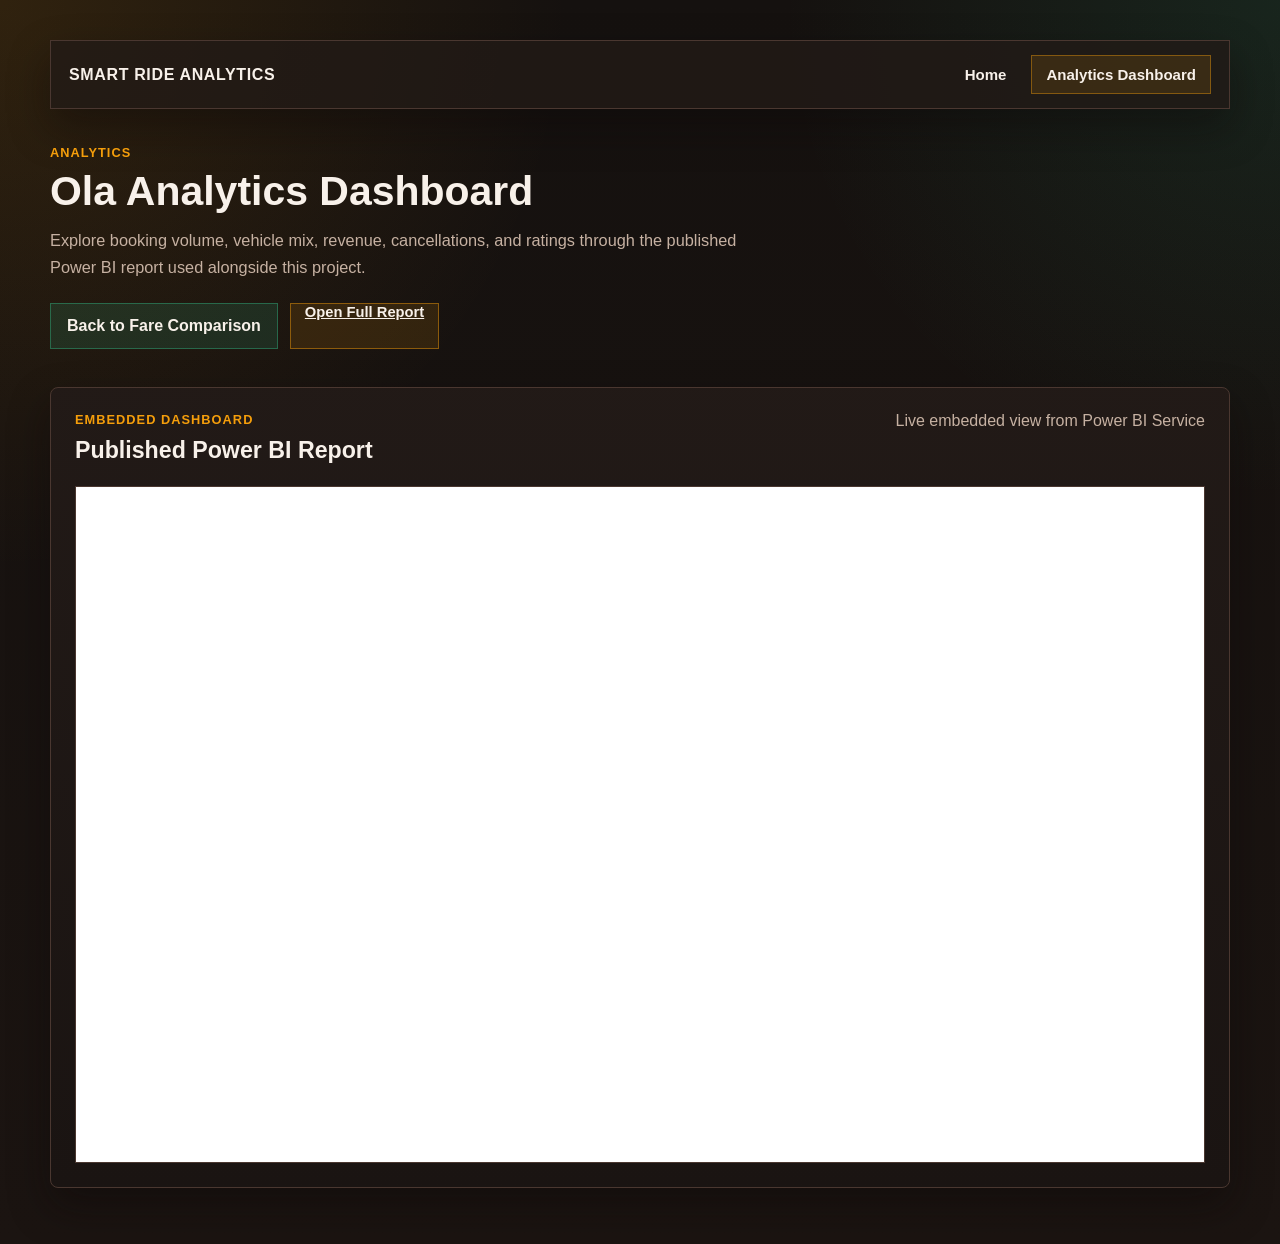
<file: frontend/analytics.html>
<!doctype html>
<html lang="en">
  <head>
    <meta charset="utf-8" />
    <meta name="viewport" content="width=device-width, initial-scale=1" />
    <title>Ola Analytics Dashboard</title>
    <link rel="stylesheet" href="style.css" />
  </head>
  <body>
    <main class="app-shell">
      <nav class="top-nav" aria-label="Primary navigation">
        <a class="brand-link" href="./">Smart Ride Analytics</a>
        <div class="nav-links">
          <a class="nav-link" href="./">Home</a>
          <a class="nav-link nav-link-current" href="analytics.html">Analytics Dashboard</a>
        </div>
      </nav>

      <section class="hero">
        <p class="section-kicker">Analytics</p>
        <h1>Ola Analytics Dashboard</h1>
        <p class="hero-copy">
          Explore booking volume, vehicle mix, revenue, cancellations, and ratings
          through the published Power BI report used alongside this project.
        </p>
        <div class="hero-actions">
          <a class="secondary-action" href="./">Back to Fare Comparison</a>
          <a
            class="ghost-action"
            href="https://app.powerbi.com/view?r=eyJrIjoiMzI2NjIwMmMtOWU4NC00YmY4LWJhYmQtMGFhNmM2YjY1NGUzIiwidCI6IjVjNWQyNjYxLWNkNmMtNDI2YS05NGNlLTgyMGM2ZmNkMTQxMCJ9"
            target="_blank"
            rel="noreferrer"
          >
            Open Full Report
          </a>
        </div>
      </section>

      <section class="panel analytics-embed-panel" aria-labelledby="dashboard-frame-title">
        <div class="section-head">
          <div>
            <p class="section-kicker">Embedded Dashboard</p>
            <h2 id="dashboard-frame-title">Published Power BI Report</h2>
          </div>
          <p class="analytics-status">Live embedded view from Power BI Service</p>
        </div>

        <div class="analytics-embed-frame">
          <iframe
            title="Ola Analytics Dashboard"
            src="https://app.powerbi.com/view?r=eyJrIjoiMzI2NjIwMmMtOWU4NC00YmY4LWJhYmQtMGFhNmM2YjY1NGUzIiwidCI6IjVjNWQyNjYxLWNkNmMtNDI2YS05NGNlLTgyMGM2ZmNkMTQxMCJ9"
            allowfullscreen
            loading="lazy"
          ></iframe>
        </div>
      </section>
    </main>
  </body>
</html>
</file>
<file: frontend/style.css>
:root {
  --bg: #15110f;
  --panel: #221a17;
  --panel-strong: #2d211d;
  --border: #4a3730;
  --border-strong: #705146;
  --text: #f8f1ea;
  --muted: #c6b1a2;
  --accent: #f59e0b;
  --accent-strong: #ea580c;
  --highlight: #34d399;
  --warning: #fb7185;
  --shadow: 0 18px 40px rgba(12, 7, 6, 0.42);
}

* {
  box-sizing: border-box;
}

body {
  margin: 0;
  min-height: 100vh;
  font-family: Inter, "Segoe UI", sans-serif;
  color: var(--text);
  background:
    radial-gradient(circle at top left, rgba(245, 158, 11, 0.12), transparent 32%),
    radial-gradient(circle at top right, rgba(52, 211, 153, 0.1), transparent 28%),
    linear-gradient(180deg, #15110f 0%, #1b1411 100%);
}

.app-shell {
  width: min(1180px, calc(100% - 32px));
  margin: 0 auto;
  padding: 40px 0 56px;
}

.top-nav {
  display: flex;
  align-items: center;
  justify-content: space-between;
  gap: 16px;
  margin-bottom: 28px;
  padding: 14px 18px;
  border: 1px solid var(--border);
  background: rgba(34, 26, 23, 0.78);
  box-shadow: var(--shadow);
}

.brand-link,
.nav-link {
  color: var(--text);
  text-decoration: none;
}

.brand-link {
  font-size: 1rem;
  font-weight: 800;
  letter-spacing: 0.04em;
  text-transform: uppercase;
}

.nav-links {
  display: flex;
  flex-wrap: wrap;
  gap: 10px;
}

.nav-link {
  padding: 10px 14px;
  border: 1px solid transparent;
  font-size: 0.94rem;
  font-weight: 700;
}

.nav-link:hover,
.nav-link-current {
  border-color: rgba(245, 158, 11, 0.4);
  background: rgba(245, 158, 11, 0.12);
}

.hero {
  padding: 8px 0 28px;
}

.section-kicker {
  margin: 0 0 10px;
  color: var(--accent);
  font-size: 0.8rem;
  font-weight: 700;
  letter-spacing: 0.08em;
  text-transform: uppercase;
}

.hero h1,
.section-head h2,
.provider-head h3 {
  margin: 0;
}

.hero h1 {
  font-size: clamp(2rem, 3.2vw, 3.2rem);
  line-height: 1.05;
}

.hero-copy {
  width: min(720px, 100%);
  margin: 14px 0 0;
  color: var(--muted);
  font-size: 1.02rem;
  line-height: 1.65;
}

.hero-actions {
  display: flex;
  flex-wrap: wrap;
  gap: 12px;
  margin-top: 22px;
}

.workspace {
  display: grid;
  grid-template-columns: minmax(0, 1.45fr) minmax(280px, 0.85fr);
  gap: 20px;
  align-items: start;
}

.panel,
.results {
  border: 1px solid var(--border);
  background: linear-gradient(180deg, rgba(34, 26, 23, 0.96), rgba(26, 20, 18, 0.98));
  box-shadow: var(--shadow);
}

.panel {
  padding: 24px;
  border-radius: 8px;
}

.results {
  margin-top: 22px;
  padding: 24px;
  border-radius: 8px;
}

.project-grid {
  display: grid;
  grid-template-columns: 1fr;
  gap: 20px;
  margin-top: 22px;
}

.section-head {
  display: flex;
  align-items: flex-start;
  justify-content: space-between;
  gap: 16px;
  margin-bottom: 22px;
}

.section-head h2,
.provider-head h3 {
  font-size: 1.45rem;
}

.ride-form {
  display: grid;
  gap: 16px;
}

.field-grid {
  display: grid;
  grid-template-columns: repeat(2, minmax(0, 1fr));
  gap: 14px;
}

.field-grid-compact {
  grid-template-columns: repeat(3, minmax(0, 1fr));
}

.field {
  display: grid;
  gap: 8px;
}

.field-label {
  color: var(--muted);
  font-size: 0.88rem;
  font-weight: 600;
}

input,
select,
button {
  font: inherit;
}

input,
select {
  width: 100%;
  min-height: 48px;
  padding: 0 14px;
  color: var(--text);
  border: 1px solid var(--border);
  background: rgba(17, 12, 11, 0.74);
  outline: none;
}

input::placeholder {
  color: #a58c7d;
}

input:focus,
select:focus {
  border-color: var(--highlight);
  box-shadow: 0 0 0 3px rgba(52, 211, 153, 0.16);
}

.primary-action {
  min-height: 50px;
  padding: 0 16px;
  border: 0;
  background: linear-gradient(135deg, var(--accent), var(--accent-strong));
  color: #28150a;
  font-weight: 800;
  cursor: pointer;
  transition: transform 0.18s ease, filter 0.18s ease;
}

.primary-action:hover {
  transform: translateY(-1px);
  filter: brightness(1.03);
}

.primary-action:disabled {
  cursor: wait;
  opacity: 0.7;
  transform: none;
}

.secondary-action {
  display: inline-flex;
  align-items: center;
  justify-content: center;
  min-height: 46px;
  padding: 0 16px;
  border: 1px solid rgba(52, 211, 153, 0.35);
  background: rgba(52, 211, 153, 0.12);
  color: var(--text);
  text-decoration: none;
  font-weight: 700;
}

.secondary-action:hover {
  border-color: rgba(245, 158, 11, 0.45);
  background: rgba(245, 158, 11, 0.1);
}

.status {
  min-height: 22px;
  margin-top: 12px;
  color: var(--muted);
  font-size: 0.92rem;
}

.status.error {
  color: #ff9cac;
}

.analytics-actions {
  display: flex;
  align-items: center;
  gap: 12px;
}

.ghost-action {
  min-height: 40px;
  padding: 0 14px;
  border: 1px solid rgba(245, 158, 11, 0.45);
  background: rgba(245, 158, 11, 0.12);
  color: var(--text);
  cursor: pointer;
  font-size: 0.92rem;
  font-weight: 700;
}

.ghost-action:hover {
  border-color: var(--highlight);
  background: rgba(52, 211, 153, 0.12);
}

.ghost-action:disabled {
  opacity: 0.65;
  cursor: wait;
}

.insight-list {
  display: grid;
  gap: 12px;
}

.insight-item {
  display: grid;
  gap: 6px;
  padding: 16px;
  border: 1px solid var(--border);
  background: rgba(245, 158, 11, 0.07);
}

.insight-label,
.summary-label {
  color: var(--muted);
  font-size: 0.82rem;
  text-transform: uppercase;
  letter-spacing: 0.06em;
}

.resolved-trip {
  margin: 4px 0 0;
  color: var(--muted);
  font-size: 0.94rem;
  line-height: 1.5;
  text-align: right;
}

.summary-grid {
  display: grid;
  grid-template-columns: repeat(3, minmax(0, 1fr));
  gap: 14px;
}

.summary-card {
  display: grid;
  gap: 10px;
  min-height: 138px;
  padding: 18px;
  border: 1px solid var(--border);
  background: rgba(255, 248, 240, 0.03);
}

.summary-card strong {
  font-size: 1.6rem;
  line-height: 1.1;
}

.summary-card p {
  margin: 0;
  color: var(--muted);
}

.summary-card-primary {
  background: linear-gradient(180deg, rgba(245, 158, 11, 0.16), rgba(234, 88, 12, 0.08));
  border-color: rgba(245, 158, 11, 0.45);
}

.provider-section {
  margin-top: 24px;
}

.provider-head {
  display: flex;
  align-items: end;
  justify-content: space-between;
  gap: 16px;
  margin-bottom: 14px;
}

.provider-head p {
  margin: 0;
  color: var(--muted);
}

.provider-list {
  display: grid;
  gap: 12px;
}

.provider-card {
  display: grid;
  grid-template-columns: minmax(0, 1.3fr) minmax(180px, 0.7fr);
  gap: 16px;
  align-items: center;
  padding: 18px;
  border: 1px solid var(--border);
  background: rgba(255, 248, 240, 0.03);
}

.provider-card.best {
  border-color: rgba(245, 158, 11, 0.48);
  background: rgba(245, 158, 11, 0.09);
}

.provider-main {
  min-width: 0;
}

.provider-title-row {
  display: flex;
  align-items: center;
  gap: 10px;
  flex-wrap: wrap;
  margin-bottom: 8px;
}

.provider-title-row strong {
  font-size: 1.08rem;
}

.best-badge {
  padding: 4px 8px;
  background: var(--accent);
  color: #2f1708;
  font-size: 0.72rem;
  font-weight: 800;
  text-transform: uppercase;
}

.provider-subtitle {
  margin: 0 0 10px;
  color: var(--muted);
}

.provider-meta {
  display: flex;
  flex-wrap: wrap;
  gap: 10px;
}

.provider-meta span {
  padding: 5px 8px;
  border: 1px solid var(--border);
  color: var(--muted);
  font-size: 0.82rem;
  background: rgba(17, 12, 11, 0.56);
}

.provider-price {
  text-align: right;
}

.provider-price strong {
  display: block;
  font-size: 1.7rem;
  line-height: 1;
}

.provider-price span {
  display: inline-block;
  margin-top: 8px;
  color: var(--muted);
  font-size: 0.84rem;
}

.recommendation-card,
.analytics-card {
  border: 1px solid var(--border);
  background: rgba(255, 248, 240, 0.03);
}

.recommendation-card {
  padding: 18px;
}

.map-meta p,
.analytics-status,
.analytics-card-head span {
  margin: 0;
  color: var(--muted);
}

.recommendation-grid {
  display: flex;
  flex-wrap: wrap;
  gap: 10px;
}

.recommendation-card {
  display: grid;
  gap: 18px;
}

.recommendation-topline {
  display: grid;
  gap: 6px;
}

.recommendation-label {
  color: var(--muted);
  font-size: 0.8rem;
  text-transform: uppercase;
  letter-spacing: 0.06em;
}

.recommendation-topline strong {
  font-size: 1.7rem;
}

.recommendation-summary {
  margin: 0;
  line-height: 1.6;
}

.recommendation-grid article {
  flex: 1 1 150px;
  min-height: 88px;
  padding: 14px;
  border: 1px solid var(--border);
  background: rgba(17, 12, 11, 0.54);
}

.recommendation-grid span {
  display: block;
  margin-bottom: 8px;
  color: var(--muted);
  font-size: 0.8rem;
}

.analytics-panel,
.report-panel { margin-top: 22px; }

.analytics-embed-panel {
  margin-top: 10px;
}

.analytics-embed-frame {
  min-height: 75vh;
  border: 1px solid var(--border);
  background: rgba(17, 12, 11, 0.54);
  overflow: hidden;
}

.analytics-embed-frame iframe {
  display: block;
  width: 100%;
  min-height: 75vh;
  border: 0;
  background: #ffffff;
}

.analytics-grid {
  display: grid;
  grid-template-columns: repeat(2, minmax(0, 1fr));
  gap: 16px;
}

.analytics-card {
  padding: 18px;
}

.analytics-card-wide {
  grid-column: 1 / -1;
}

.analytics-card-head {
  display: flex;
  align-items: end;
  justify-content: space-between;
  gap: 14px;
  margin-bottom: 16px;
}

.analytics-card-head h3 {
  margin: 0;
  font-size: 1rem;
}

.chart-list {
  display: grid;
  gap: 12px;
}

.chart-row {
  display: grid;
  gap: 8px;
}

.chart-row header {
  display: flex;
  align-items: center;
  justify-content: space-between;
  gap: 12px;
  color: var(--muted);
  font-size: 0.88rem;
}

.chart-track {
  height: 12px;
  background: rgba(17, 12, 11, 0.58);
  border: 1px solid var(--border);
  overflow: hidden;
}

.chart-bar {
  display: block;
  height: 100%;
  background: linear-gradient(90deg, var(--accent), var(--highlight));
}

.recent-trips {
  display: grid;
  gap: 10px;
}

.recent-trip {
  display: grid;
  grid-template-columns: minmax(0, 1.2fr) minmax(100px, 0.5fr) minmax(160px, 0.7fr);
  gap: 12px;
  align-items: center;
  padding: 12px 14px;
  border: 1px solid var(--border);
  background: rgba(17, 12, 11, 0.54);
}

.recent-trip strong,
.report-card strong {
  display: block;
}

.recent-trip-meta,
.recent-trip-time {
  color: var(--muted);
  font-size: 0.84rem;
}

.hidden {
  display: none !important;
}

@media (max-width: 920px) {
  .workspace {
    grid-template-columns: 1fr;
  }

  .analytics-grid {
    grid-template-columns: 1fr;
  }

  .panel-insight {
    order: 2;
  }

  .panel-form {
    order: 1;
  }
}

@media (max-width: 720px) {
  .app-shell {
    width: min(100% - 24px, 1180px);
    padding-top: 28px;
  }

  .top-nav {
    flex-direction: column;
    align-items: flex-start;
  }

  .field-grid,
  .field-grid-compact,
  .summary-grid,
  .provider-card,
  .recent-trip {
    grid-template-columns: 1fr;
  }

  .section-head,
  .provider-head {
    flex-direction: column;
    align-items: flex-start;
  }

  .analytics-actions {
    align-items: flex-start;
    flex-direction: column;
  }

  .resolved-trip,
  .provider-price {
    justify-content: flex-start;
    text-align: left;
  }
}
</file>
